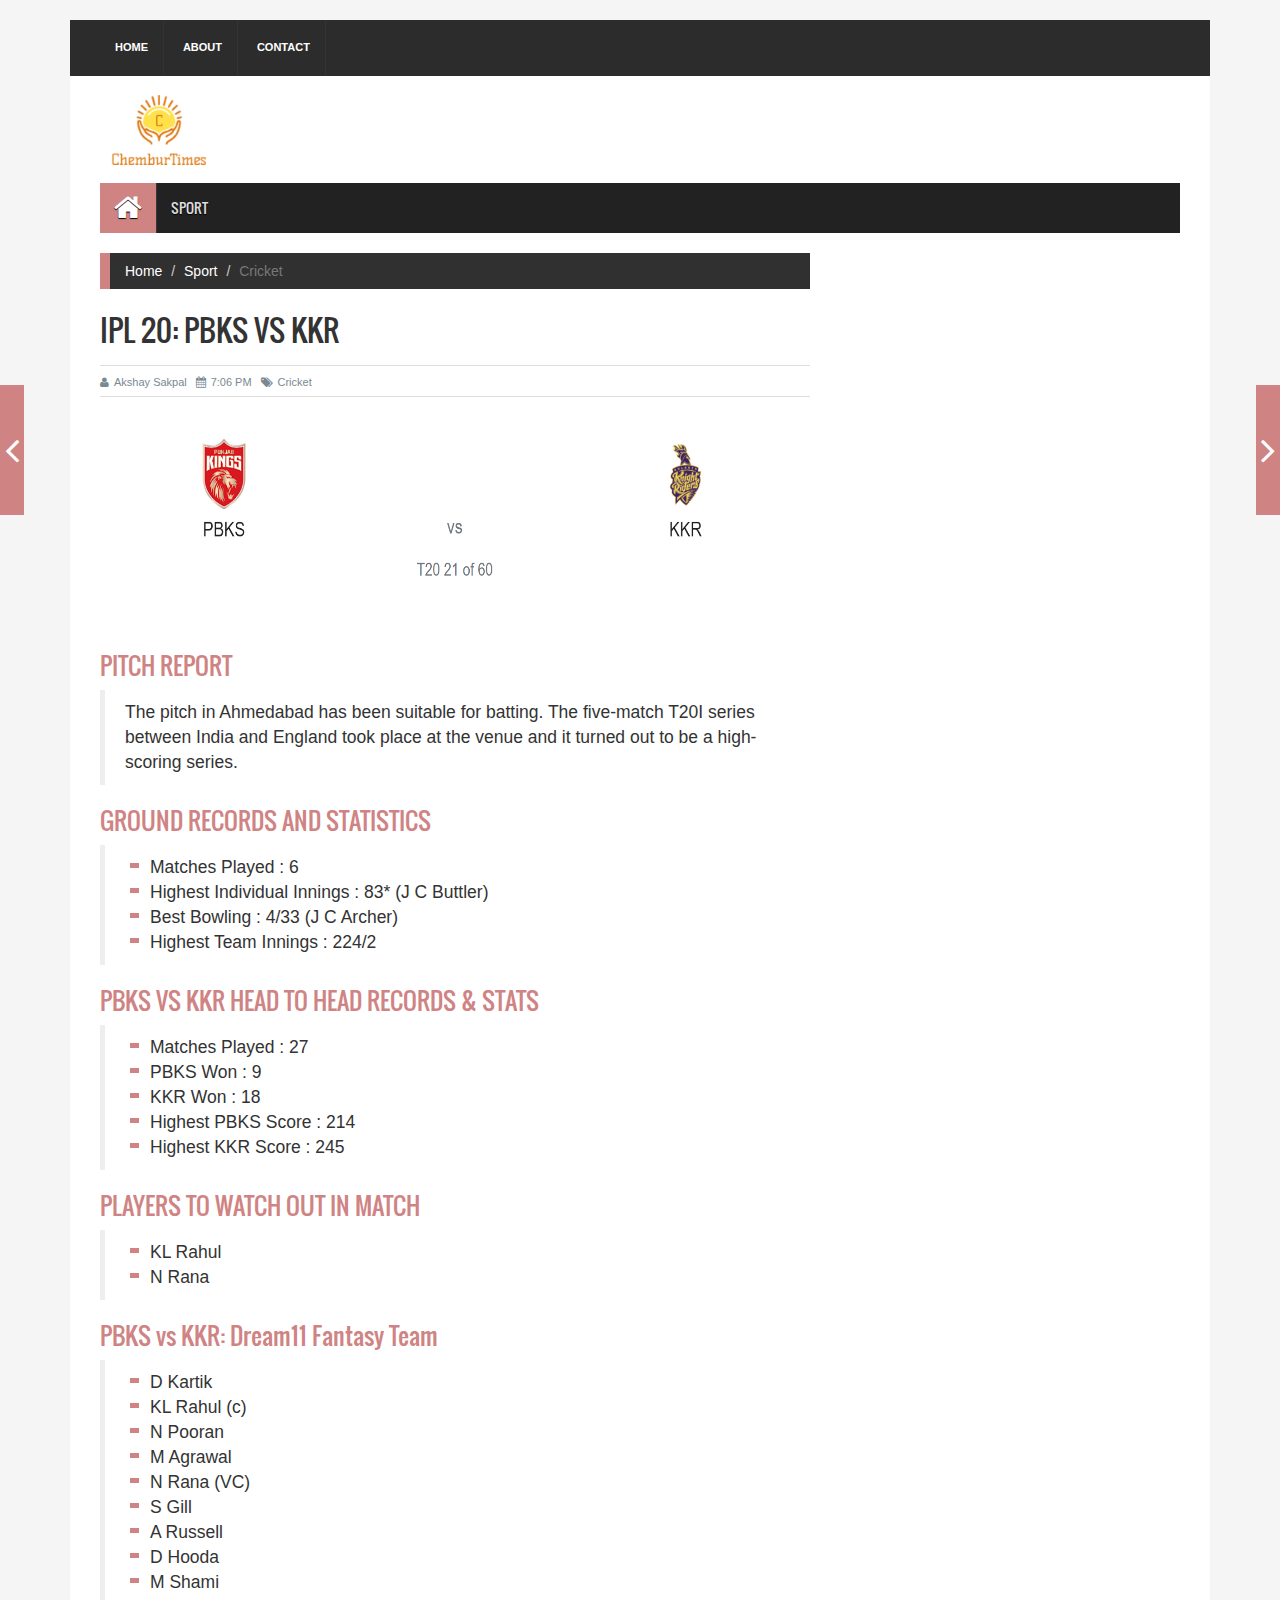
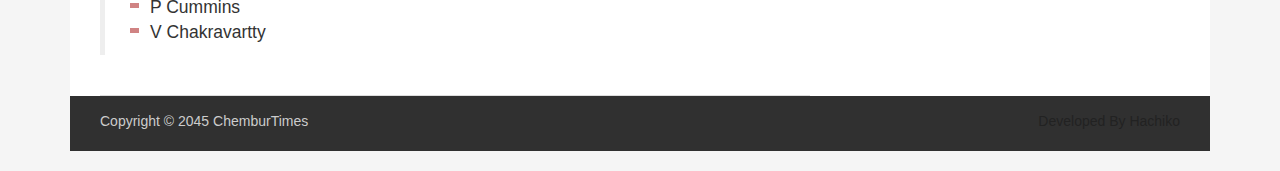
<file: pages/sport/cricket/cricket.html>
<!DOCTYPE html>
<html>

<head>
  <title>NewsFeed | Pages | Single Page</title>
  <meta charset="utf-8">
  <meta http-equiv="X-UA-Compatible" content="IE=edge">
  <meta name="viewport" content="width=device-width, initial-scale=1">
  <link rel="stylesheet" type="text/css" href="../../../assets/css/bootstrap.min.css">
  <link rel="stylesheet" type="text/css" href="../../../assets/css/font-awesome.min.css">
  <link rel="stylesheet" type="text/css" href="../../../assets/css/animate.css">
  <link rel="stylesheet" type="text/css" href="../../../assets/css/font.css">
  <link rel="stylesheet" type="text/css" href="../../../assets/css/li-scroller.css">
  <link rel="stylesheet" type="text/css" href="../../../assets/css/slick.css">
  <link rel="stylesheet" type="text/css" href="../../../assets/css/jquery.fancybox.css">
  <link rel="stylesheet" type="text/css" href="../../../assets/css/theme.css">
  <link rel="stylesheet" type="text/css" href="../../../assets/css/style.css">
  <!--[if lt IE 9]>
<script src="../assets/js/html5shiv.min.js"></script>
<script src="../assets/js/respond.min.js"></script>
<![endif]-->
</head>

<body>
  <div id="preloader">
    <div id="status">&nbsp;</div>
  </div>
  <a class="scrollToTop" href="#"><i class="fa fa-angle-up"></i></a>
  <div class="container">
    <header id="header">
      <div class="row">
        <div class="col-lg-12 col-md-12 col-sm-12">
          <div class="header_top">
            <div class="header_top_left">
              <ul class="top_nav">
                <li><a href="../../../index.html">Home</a></li>
                <li><a href="#">About</a></li>
                <li><a href="contact.html">Contact</a></li>
              </ul>
            </div>
          </div>
        </div>
        <div class="col-lg-12 col-md-12 col-sm-12">
          <div class="header_bottom">
            <div class="logo_area"><a href="../../../index.html" class="logo"><img src="../../../images/logo.png" alt=""></a></div>
          </div>
        </div>
      </div>
    </header>
    <section id="navArea">
      <nav class="navbar navbar-inverse" role="navigation">
        <div class="navbar-header">
          <button type="button" class="navbar-toggle collapsed" data-toggle="collapse" data-target="#navbar" aria-expanded="false" aria-controls="navbar"> <span class="sr-only">Toggle navigation</span> <span class="icon-bar"></span> <span
              class="icon-bar"></span> <span class="icon-bar"></span> </button>
        </div>
        <div id="navbar" class="navbar-collapse collapse">
          <ul class="nav navbar-nav main_nav">
            <li class="active"><a href="../../../index.html"><span class="fa fa-home desktop-home"></span><span class="mobile-show">Home</span></a></li>
            <li class="dropdown"> <a href="#" class="dropdown-toggle" data-toggle="dropdown" role="button" aria-expanded="false">Sport</a>
              <ul class="dropdown-menu" role="menu">
                <li><a href="pages/sport/cricket/cricket.html">Cricket</a></li>
              </ul>
            </li>
          </ul>
        </div>
      </nav>
    </section>
    <section id="contentSection">
      <div class="row">
        <div class="col-lg-8 col-md-8 col-sm-8">
          <div class="left_content">
            <div class="single_page">
              <ol class="breadcrumb">
                <li><a href="../../../index.html">Home</a></li>
                <li><a href="#">Sport</a></li>
                <li class="active">Cricket</li>
              </ol>
              <h1>IPL 20: PBKS vs KKR</h1>
              <div class="post_commentbox"> <a href="#"><i class="fa fa-user"></i>Akshay Sakpal</a> <span><i class="fa fa-calendar"></i>7:06 PM</span> <a href="#"><i class="fa fa-tags"></i>Cricket</a> </div>
              <div class="single_page_content"> <img class="img-center" src="../../../images/sport/cricket/ipl/21.png" alt="" style="width: 100%;">
                <h3>PITCH REPORT</h3>
                <blockquote>The pitch in Ahmedabad has been suitable for batting. The five-match T20I series between India and England took place at the venue and it turned out to be a high-scoring series.</blockquote>
                <h3>GROUND RECORDS AND STATISTICS</h3>
                <blockquote>
                  <ul>
                    <li>Matches Played : 6</li>
                    <li>Highest Individual Innings : 83* (J C Buttler)</li>
                    <li>Best Bowling : 4/33 (J C Archer)</li>
                    <li>Highest Team Innings : 224/2</li>
                  </ul>
                </blockquote>
                <h3>PBKS VS KKR HEAD TO HEAD RECORDS & STATS</h3>
                <blockquote>
                  <ul>
                    <li>Matches Played : 27</li>
                    <li>PBKS Won : 9</li>
                    <li>KKR Won : 18</li>
                    <li>Highest PBKS Score : 214</li>
                    <li>Highest KKR Score : 245</li>
                  </ul>
                </blockquote>
                <h3>PLAYERS TO WATCH OUT IN MATCH</h3>
                <blockquote>
                  <ul>
                    <li>KL Rahul</li>
                    <li>N Rana</li>
                  </ul>
                </blockquote>
                <h3>PBKS vs KKR: Dream11 Fantasy Team</h3>
                <blockquote>
                  <ul>
                    <li>D Kartik</li>
                    <li>KL Rahul (c)</li>
                    <li>N Pooran</li>
                    <li>M Agrawal</li>
                    <li>N Rana (VC)</li>
                    <li>S Gill</li>
                    <li>A Russell</li>
                    <li>D Hooda</li>
                    <li>M Shami</li>
                    <li>P Cummins</li>
                    <li>V Chakravartty</li>
                  </ul>
                </blockquote>
              </div>
              <!--
              <div class="related_post">
                <h2>Related Post <i class="fa fa-thumbs-o-up"></i></h2>
                <ul class="spost_nav wow fadeInDown animated">
                  <li>
                    <div class="media"> <a class="media-left" href="single_page.html"> <img src="../../../images/post_img1.jpg" alt=""> </a>
                      <div class="media-body"> <a class="catg_title" href="single_page.html"> Aliquam malesuada diam eget turpis varius</a> </div>
                    </div>
                  </li>
                  <li>
                    <div class="media"> <a class="media-left" href="single_page.html"> <img src="../../../images/post_img2.jpg" alt=""> </a>
                      <div class="media-body"> <a class="catg_title" href="single_page.html"> Aliquam malesuada diam eget turpis varius</a> </div>
                    </div>
                  </li>
                  <li>
                    <div class="media"> <a class="media-left" href="single_page.html"> <img src="../../../images/post_img1.jpg" alt=""> </a>
                      <div class="media-body"> <a class="catg_title" href="single_page.html"> Aliquam malesuada diam eget turpis varius</a> </div>
                    </div>
                  </li>
                </ul>
              </div>
            -->
            </div>
          </div>
        </div>
        <nav class="nav-slit"> <a class="prev" href="#"> <span class="icon-wrap"><i class="fa fa-angle-left"></i></span>
            <div>
              <h3>City Lights</h3>
              <img src="../../../images/post_img1.jpg" alt="" />
            </div>
          </a> <a class="next" href="#"> <span class="icon-wrap"><i class="fa fa-angle-right"></i></span>
            <div>
              <h3>Street Hills</h3>
              <img src="../../../images/post_img1.jpg" alt="" />
            </div>
          </a> </nav>
        <div class="col-lg-4 col-md-4 col-sm-4">
          <aside class="right_content">
            <!-- POPULAR POST -->
            <!--
`          <div class="single_sidebar">
            <h2><span>Popular Post</span></h2>
            <ul class="spost_nav">
              <li>
                <div class="media wow fadeInDown"> <a href="single_page.html" class="media-left"> <img alt="" src="../../../images/post_img1.jpg"> </a>
                  <div class="media-body"> <a href="single_page.html" class="catg_title"> Aliquam malesuada diam eget turpis varius 1</a> </div>
                </div>
              </li>
              <li>
                <div class="media wow fadeInDown"> <a href="single_page.html" class="media-left"> <img alt="" src="../../../images/post_img2.jpg"> </a>
                  <div class="media-body"> <a href="single_page.html" class="catg_title"> Aliquam malesuada diam eget turpis varius 2</a> </div>
                </div>
              </li>
              <li>
                <div class="media wow fadeInDown"> <a href="single_page.html" class="media-left"> <img alt="" src="../../../images/post_img1.jpg"> </a>
                  <div class="media-body"> <a href="single_page.html" class="catg_title"> Aliquam malesuada diam eget turpis varius 3</a> </div>
                </div>
              </li>
              <li>
                <div class="media wow fadeInDown"> <a href="single_page.html" class="media-left"> <img alt="" src="../../../images/post_img2.jpg"> </a>
                  <div class="media-body"> <a href="single_page.html" class="catg_title"> Aliquam malesuada diam eget turpis varius 4</a> </div>
                </div>
              </li>
            </ul>
          </div>`
          -->
            <!-- SPONSOR -->
            <!--
            <div class="single_sidebar wow fadeInDown">
              <h2><span>Sponsor</span></h2>
              <a class="sideAdd" href="#"><img src="../../../images/add_img.jpg" alt=""></a>
            </div>
          -->
          </aside>
        </div>
      </div>
    </section>
    <footer id="footer">
      <div class="footer_bottom">
        <p class="copyright">Copyright &copy; 2045 <a href="../../../index.html">ChemburTimes</a></p>
        <p class="developer">Developed By Hachiko</p>
      </div>
    </footer>
  </div>
  <script src="../../../assets/js/jquery.min.js"></script>
  <script src="../../../assets/js/wow.min.js"></script>
  <script src="../../../assets/js/bootstrap.min.js"></script>
  <script src="../../../assets/js/slick.min.js"></script>
  <script src="../../../assets/js/jquery.li-scroller.1.0.js"></script>
  <script src="../../../assets/js/jquery.newsTicker.min.js"></script>
  <script src="../../../assets/js/jquery.fancybox.pack.js"></script>
  <script src="../../../assets/js/custom.js"></script>
</body>

</html>
</file>
<file: assets/css/font.css>
@font-face{font-family:"Oswald"; font-style:normal; font-weight:400; src:local("Oswald Regular"),local("Oswald-Regular"),url("../fonts/Oswald-Regular-400.woff") format("woff")}
@font-face{font-family:"Varela"; font-style:normal; font-weight:400; src:local("Varela"),url("../fonts/Varela-400.woff") format("woff")}
@font-face{font-family:"Open Sans"; font-style:normal; font-weight:400; src:local("Open Sans"),local("OpenSans"),url("../fonts/OpenSans-400.woff") format("woff")}
</file>
<file: assets/css/li-scroller.css>
/* liScroll styles */

.tickercontainer{width:100%; height:30px; margin:0; padding:0; overflow:hidden; padding-top:2px}
.tickercontainer .mask{left:10px; overflow:hidden; position:relative; top:0; width:100%; height:20px; overflow:hidden; margin-top:4px}
ul.newsticker{position:relative; left:750px; font:bold 10px Verdana; list-style-type:none; margin:0; padding:0}
ul.newsticker li{float:left; margin:0; padding:0}
ul.newsticker a{white-space:nowrap; padding:0; color:#fff; margin:0 50px 0 0}
ul.newsticker a:hover{text-decoration:underline}
ul.newsticker span{margin:0 10px 0 0}
ul.newsticker a > img{height:20px; margin-right:5px; width:25px}
</file>
<file: assets/css/theme.css>
.scrollToTop{background-color:#d08383; color:#fff}
.scrollToTop:hover, .scrollToTop:focus{background-color:#fff; color:#d08383; border-color:1px solid #d08383}
.logo > span{color:#d08383}
.navbar-inverse .navbar-nav > li > a:hover, .navbar-inverse .navbar-nav > li > a:focus{background-color:#d08383}
.navbar-inverse .navbar-nav > .active > a, .navbar-inverse .navbar-nav > .active > a:hover, .navbar-inverse .navbar-nav > .active > a:focus{background-color:#d08383}
.dropdown-menu > li > a:hover, .dropdown-menu > li > a:focus{background-color:#d08383}
.navbar-inverse .navbar-nav > .open > a, .navbar-inverse .navbar-nav > .open > a:hover, .navbar-inverse .navbar-nav > .open > a:focus{background-color:#d08383}
.dropdown-menu > li > a:hover, .dropdown-menu > li > a:focus{background-color:#d08383}
.navbar-inverse .navbar-nav > .open > a, .navbar-inverse .navbar-nav > .open > a:hover, .navbar-inverse .navbar-nav > .open > a:focus{background-color:#d08383}
.latest_newsarea span{background:none repeat scroll 0 0 #d08383}
.latest_post > h2 span{background:none repeat scroll 0 0 #d08383}
#prev-button{color:#d083cf}
#next-button{color:#d083cf}
.single_post_content > h2 span{background:none repeat scroll 0 0 #d08383}
.single_sidebar > h2 span{ background:none repeat scroll 0 0 #d08383}
.bsbig_fig figcaption a:hover{color:#d08383}
.spost_nav .media-body > a:hover{color:#d08383}
.cat-item a:hover{background-color:#d08383}
.nav-tabs > li > a:hover, .nav-tabs > li > a:focus{background-color:#d08383}
.nav-tabs > li.active > a, .nav-tabs > li.active > a:hover, .nav-tabs > li.active > a:focus{background-color:#d08383}
.single_sidebar > ul > li a:hover{color:#d08383}
.footer_widget > h2:hover{color:#d08383}
.tag_nav li a:hover{color:#d08383; border-color:#d08383}
.copyright a:hover{color:#d08383}
.post_commentbox a:hover, .post_commentbox span:hover{color:#d08383}
.breadcrumb{border-left:10px solid #d08383}
.single_page_content ul li:before{background-color:#d08383}
.single_page_content h2, .single_page_content h3, .single_page_content h4, .single_page_content h5, .single_page_content h6{color:#d08383}
.nav-slit .icon-wrap{background-color:#d08383}
.nav-slit h3{background:#d08383}
.catgArchive{background-color:#d08383}
.error_page > h3{color:#d08383}
.error_page > span{background:none repeat scroll 0 0 #d08383}
.error_page > a{background-color:#d08383}
.contact_area > h2{background-color:#d08383}
.contact_form input[type="submit"]{background-color:#d08383}
.contact_form input[type="submit"]:hover{background-color:#fff; color:#d08383}
.related_post > h2 i{color:#d08383}
.form-control:focus{border-color:#d08383;  box-shadow:0 0px 1px #d083cf inset,0 0 5px #d08383}
</file>
<file: assets/css/style.css>
/*
Template Name: NewsFeed
Template URI: http://www.wpfreeware.com/newsfeed-ultra-responsive-news-magazine-theme/
Author: WpFreeware
Author URI: http://www.wpfreeware.com
Description: A Pro bootstrap html5 css3 responsive news magazine website template
Version: 1.0
License: GPL
License URI: http://www.gnu.org/licenses/gpl-2.0.html
*/

body{background:#f5f5f5}
ul{padding:0; margin:0; list-style:none}
a{text-decoration:none; color:#2f2f2f}
a:hover{color:#646464; text-decoration:none}
a:focus{outline:none; text-decoration:none}
h1, h2, h3, h4, h5, h6{font-family:'Oswald',sans-serif}
h2{line-height:23px}
img{border:none}
img:hover{opacity:0.75}
.img-center{display:block; margin-left:auto; margin-right:auto; text-align:center}
.img-right{display:block; margin-left:auto}
.img-left{display:block; margin-right:auto}
.yellow_bg{background-color:#ffd62c}
.btn-yellow{background-color:#ffd62c; color:#fff}
.btn-yellow:hover{background-color:#e1b70b; color:#fff}
.limeblue_bg{background-color:#7dc34d}
.blue_bg{background-color:#09c}
.btn{border-radius:0; margin-bottom:5px; -webkit-transition:all 0.5s; -o-transition:all 0.5s; transition:all 0.5s}
.btn:hover{}
.btn-red{background-color:red; color:#fff}
.btn-red:hover{background-color:#c40505; color:#fff}
.btn-green{background-color:green; color:#fff}
.btn-green:hover{background-color:#0ab20a; color:#fff}
.btn-black{background-color:black; color:#fff}
.btn-black:hover{background-color:#413a3a; color:#fff}
.btn-orange{background-color:orange; color:#fff}
.btn-orange:hover{background-color:#f09d05; color:#fff}
.btn-blue{background-color:blue; color:#fff}
.btn-blue:hover{background-color:#0707a2; color:#fff}
.btn-lime{background-color:lime; color:#fff}
.btn-lime:hover{background-color:#05ae05; color:#fff}
.default-btn{background-color:#12a3df; color:#fff}
.default-btn:hover{background-color:#0a8ec4; color:#fff}
.btn-theme{background-color:#d083cf; color:#fff}
.btn-theme:hover{background-color:#ce39cc; color:#fff}
.transition{-webkit-transition:all 0.5s; -moz-transition:all 0.5s; -ms-transition:all 0.5s; -o-transition:all 0.5s; transition:all 0.5s}
#preloader{position:fixed; top:0; left:0; right:0; bottom:0; background-color:#fff; z-index:99999}
#status{width:200px; height:200px; position:absolute; left:50%; top:50%; background-image:url(images/status.gif); background-repeat:no-repeat; background-position:center; margin:-100px 0 0 -100px}
.scrollToTop{bottom:105px; display:none; font-size:32px; font-weight:bold; height:50px; position:fixed; right:75px; text-align:center; text-decoration:none; width:50px; z-index:9; border:1px solid; -webkit-transition:all 0.5s; -moz-transition:all 0.5s; -ms-transition:all 0.5s; -o-transition:all 0.5s; transition:all 0.5s}
.scrollToTop:hover, .scrollToTop:focus{text-decoration:none; outline:none}
#header{display:inline; float:left; width:100%; margin-top:20px}
.header_top{background-color:#2c2c2c; display:inline; float:left; padding:0 30px; width:100%}
.header_top_left{float:left; display:inline; width:50%}
.top_nav{text-align:left}
.top_nav li{display:inline-block}
.top_nav li a{display:inline-block; border-right:1px solid #333; color:#fff; font-size:11px; font-weight:bold; padding:20px 15px; text-transform:uppercase; -webkit-transition:all 0.5s; -o-transition:all 0.5s; transition:all 0.5s}
.top_nav li a:hover{background-color:#d083cf}
.header_top_right{float:left; display:inline; width:50%; text-align:right}
.header_top_right > p{color:#fff; display:inline-block; float:right; font:bold 12px sans-serif; margin-bottom:0; padding-bottom:20px; padding-right:8px; padding-top:20px}
.header_bottom{background-color:#fff; display:inline; float:left; padding:15px 30px 15px; width:100%}
.logo_area{display:inline; float:left; width:31%}
.logo{font-size:45px; font-weight:bold; color:#000; font-family:'Varela',sans-serif}
.logo img{max-width:35%}
.logo img:hover{opacity:1}
.logo > span{ margin-left:-14px}
.add_banner{float:right; width:728px; height:90px}
.add_banner img{width:100%; height:100%}
#navArea{float:left; display:inline; width:100%; padding:0 30px; background-color:#fff}
.navbar{border:medium none; border-radius:0}
.navbar-inverse .navbar-nav > li > a{border-left:1px solid #383838; color:#ddd; font-family:'Oswald',sans-serif; display:inline-block; height:50px; line-height:50px; padding:0 14px; text-shadow:0 1px 1px #000; text-transform:uppercase; -webkit-transition:all 0.5s; -mz-transition:all 0.5s; -ms-transition:all 0.5s; -o-transition:all 0.5s; transition:all 0.5s}
.navbar-inverse .navbar-nav > li:first-child a{border:none}
.navbar-inverse .navbar-nav > li > a:hover, .navbar-inverse .navbar-nav > li > a:focus{ color:#fff}
.navbar-inverse .navbar-nav > .active > a, .navbar-inverse .navbar-nav > .active > a:hover, .navbar-inverse .navbar-nav > .active > a:focus{ color:#fff}
.main-nav ul li a{}
.navbar-collapse{ padding-left:0}
.mobile-show{display:none}
.desktop-home{display:block; font-size:30px; margin-top:10px}
.dropdown-menu{background-color:#222}
.dropdown-menu > li > a{clear:both; color:#ddd; background-color:#222; padding:10px 20px; font-family:'Oswald',sans-serif; -webkit-transition:all 0.5s; -mz-transition:all 0.5s; -ms-transition:all 0.5s; -o-transition:all 0.5s; transition:all 0.5s}
.dropdown-menu > li > a:hover, .dropdown-menu > li > a:focus{color:#fff}
#newsSection{float:left; display:inline; width:100%; padding:0 30px; background-color:#fff; padding-bottom:20px}
.latest_newsarea{float:left; display:inline; width:100%; background-color:#000; position:relative}
.latest_newsarea span{ color:#fff; font-family:Oswald,sans-serif; font-size:15px; left:0; line-height:1.8em; margin-right:20px; overflow:hidden; padding:2px 18px 1px 19px; position:absolute; z-index:15}
.social_area{ position:absolute; right:0; top:0; background:#fff; border-top:1px solid #ccc; border-bottom:1px solid #ccc; border-right:1px solid #ccc; height:31px}
.social_nav{ text-align:right}
.social_nav li{ display:block; float:left}
.social_nav li a{ display:block; float:left; height:30px; text-indent:-9999px; width:30px; border-left:1px solid #ccc; -webkit-transition:all 0.5s; -moz-transition:all 0.5s; -ms-transition:all 0.5s;  -o-transition:all 0.5s; transition:all 0.5s}
.social_nav li.facebook a{ background-image:url("images/socials.png"); background-position:0 -30px; background-size:270px 60px}
.social_nav li.facebook a:hover{ background-position:0 0px; background-size:270px 60px; background-color:#436eac}
.social_nav li.twitter a{ background-image:url("images/socials.png"); background-position:-30px -30px; background-size:270px 60px}
.social_nav li.twitter a:hover{ background-position:-30px 0px; background-size:270px 60px; background-color:#0598c9}
.social_nav li.flickr a{ background-image:url("images/socials.png"); background-position:-60px -30px; background-size:270px 60px}
.social_nav li.flickr a:hover{ background-position:-60px 0px; background-size:270px 60px; background-color:#e33b7e}
.social_nav li.pinterest a{ background-image:url("images/socials.png"); background-position:-90px -30px; background-size:270px 60px}
.social_nav li.pinterest a:hover{ background-position:-90px 0px; background-size:270px 60px; background-color:#cb2027}
.social_nav li.googleplus a{ background-image:url("images/socials.png"); background-position:-120px -30px; background-size:270px 60px}
.social_nav li.googleplus a:hover{ background-position:-120px 0px; background-size:270px 60px; background-color:#d64b2e}
.social_nav li.vimeo a{ background-image:url("images/socials.png"); background-position:-150px -30px; background-size:270px 60px}
.social_nav li.vimeo a:hover{ background-position:-150px 0px; background-size:270px 60px; background-color:#86ae24}
.social_nav li.youtube a{ background-image:url("images/socials.png"); background-position:-180px -30px; background-size:270px 60px; width:60px}
.social_nav li.youtube a:hover{ background-position:-180px 0px; background-size:270px 60px; background-color:#e32114}
.social_nav li.mail a{ background-image:url("images/socials.png"); background-position:-240px -30px; background-size:270px 60px; width:32px}
.social_nav li.mail a:hover{background-position:-240px 0px; background-size:270px 60px; background-color:#bc75d6}
#sliderSection{background-color:#fff; display:inline; float:left; width:100%; padding:0 30px}
.single_iteam{display:inline; float:left; position:relative; width:100%; height:448px}
.single_iteam img{width:100%; height:100%}
.single_iteam img:hover{opacity:1}
.slider_article{ bottom:20px; left:0; position:absolute; right:0; padding:10px 15px}
.slider_article > h2 a{ background:none repeat scroll 0 0 rgba(0,0,0,0.4); color:#fff; font-size:18px; padding:10px; display:inline-block}
.slider_article > p{ background:none repeat scroll 0 0 rgba(0,0,0,0.4); color:#fff; padding:3px; display:inline-block}
.slick-prev:before{ content:""}
.slick-prev{ background-image:url(images/slider_prev.png); background-repeat:no-repeat; background-position:center; left:10px}
.slick-next:before{ content:""}
.slick-next{ background-image:url(images/slider_next.png); background-repeat:no-repeat; background-position:center; left:60px}
.slick-prev, .slick-next{background-color:#000; top:10%; width:40px; height:40px}
.slick-prev:hover, .slick-next:hover{opacity:0.5}
.latest_post{float:left; display:inline; width:100%}
.latest_post > h2{background:none repeat scroll 0 0 #151515; color:#fff; font-family:'Oswald',sans-serif; font-size:18px; margin-top:5px; font-weight:400; margin-bottom:10px; margin-left:0; padding:0; position:relative; text-align:center; text-transform:uppercase}
.latest_post > h2 span{padding:4px 10px}
.latest_postnav{height:auto !important; margin-top:20px}
.latest_postnav li{margin-bottom:10px; float:left; width:100%}
.latest_post_container{display:inline; float:left; height:430px; position:relative; width:100%}
.latest_post_container:hover #prev-button, .latest_post_container:hover #next-button{display:block}
#prev-button{cursor:pointer; font-size:20px; left:0; position:absolute; text-align:center; top:-10px; width:100%; display:none}
#next-button{cursor:pointer; display:none; font-size:20px; left:0; position:absolute; text-align:center; bottom:0; width:100%}
#contentSection{float:left; display:inline; width:100%; background-color:#fff; padding:0 30px}
.left_content{float:left; display:inline; width:100%}
.single_post_content{float:left; display:inline; width:100%; margin-bottom:20px}
.single_post_content > h2{background:none repeat scroll 0 0 #151515; color:#fff; font-family:'Oswald',sans-serif; font-size:18px; font-weight:400; margin-bottom:10px; margin-left:0; margin-top:5px; padding:0; position:relative; text-align:center; text-transform:uppercase; margin-bottom:20px}
.single_post_content > h2 span{padding:4px 10px}
.single_post_content_left{float:left; display:inline; width:49%}
.business_catgnav{}
.business_catgnav li{float:left; display:block; width:100%}
.bsbig_fig{width:100%}
.bsbig_fig > a{display:block}
.bsbig_fig > a img{width:100%}
.bsbig_fig figcaption{color:#333; font-family:"Oswald",sans-serif; font-size:23px; font-weight:300; margin-top:10px; margin-bottom:10px}
.single_post_content_right{float:right; display:inline; width:48%}
.right_content{float:left; display:inline; width:100%; min-height:300px}
.spost_nav{}
.spost_nav li{float:left; display:block; width:100%; margin-bottom:10px}
.spost_nav .media-left{width:100px; height:80px}
.media-left > img{height:70px; width:90px}
.spost_nav .media-body > a{font-family:"Oswald",sans-serif}
.featured_img{position:relative}
.overlay:hover{ background:none repeat scroll 0 0 rgba(0,0,0,0.4)}
.overlay{ bottom:0; display:block; left:0; position:absolute; width:100%; z-index:2; height:100%; -webkit-transition:all 0.5s; -mz-transition:all 0.5s; -ms-transition:all 0.5s; -o-transition:all 0.5s; transition:all 0.5s}
.fashion_technology_area{display:inline; float:left; width:100%}
.fashion{float:left; display:inline; width:48%}
.technology{float:right; display:inline; width:48%}
.photo_grid{position:relative; margin:0 auto; max-width:1000px; list-style:none; text-align:center}
.photograph_nav{margin-left:-11px}
.photograph_nav li{display:block; float:left; margin-left:9px; width:32%}
.photo_grid figure{position:relative; float:left; overflow:hidden; margin:10px 1%; margin-top:0; height:150px; width:100%; background:#3085a3; text-align:center; cursor:pointer}
.photo_grid figure img{position:relative; display:block; min-height:100%; max-width:100%; width:100%; height:100% opacity:0.8}
.photo_grid figure figcaption{padding:2em; color:#fff; text-transform:uppercase; font-size:1.25em; -webkit-backface-visibility:hidden; backface-visibility:hidden}
.photo_grid figure figcaption::before, .photo_grid figure figcaption::after{pointer-events:none}
.photo_grid figure figcaption{position:absolute; bottom:0; left:0; width:100%; height:100%}
.photo_grid figure h2{word-spacing:-0.15em; font-weight:300}
.photo_grid figure h2 span{font-weight:800}
.photo_grid figure h2, .photo_grid figure a{margin:0}
.photo_grid figcaption a{color:#fff; font-size:68.5%; letter-spacing:1px; display:block; margin-top:7px}
figure.effect-layla img{height:390px}
figure.effect-layla figcaption{padding:1.5em}
figure.effect-layla figcaption::before, figure.effect-layla figcaption::after{position:absolute; content:''; opacity:0}
figure.effect-layla figcaption::before{top:20px; right:15px; bottom:20px; left:15px; border-top:1px solid #fff; border-bottom:1px solid #fff; -webkit-transform:scale(0,1); transform:scale(0,1); -webkit-transform-origin:0 0; transform-origin:0 0}
figure.effect-layla figcaption::after{top:9px; right:25px; bottom:9px; left:25px; border-right:1px solid #fff; border-left:1px solid #fff; -webkit-transform:scale(1,0); transform:scale(1,0); -webkit-transform-origin:100% 0; transform-origin:100% 0}
figure.effect-layla h2{font-size:18px; padding-top:33%; -webkit-transition:-webkit-transform 0.35s; transition:transform 0.35s}
figure.effect-layla a{ text-transform:none; -webkit-transform:translate3d(0,-10px,0); transform:translate3d(0,-10px,0)}
figure.effect-layla img, figure.effect-layla h2{-webkit-transform:translate3d(0,-30px,0); transform:translate3d(0,-30px,0)}
figure.effect-layla img, figure.effect-layla figcaption::before, figure.effect-layla figcaption::after, figure.effect-layla a{-webkit-transition:opacity 0.35s,-webkit-transform 0.35s; transition:opacity 0.35s,transform 0.35s}
figure.effect-layla:hover img{opacity:0.7; -webkit-transform:translate3d(0,0,0); transform:translate3d(0,0,0)}
figure.effect-layla:hover figcaption::before, figure.effect-layla:hover figcaption::after{opacity:1; -webkit-transform:scale(1); transform:scale(1)}
figure.effect-layla:hover h2{padding-top:26%}
figure.effect-layla:hover h2, figure.effect-layla:hover a{opacity:1; -webkit-transform:translate3d(0,-35px,0); transform:translate3d(0,-35px,0)}
figure.effect-layla:hover figcaption::after, figure.effect-layla:hover h2, figure.effect-layla:hover a, figure.effect-layla:hover img{-webkit-transition-delay:0.15s; transition-delay:0.15s}
.single_sidebar{float:left; display:inline; width:100%; margin-bottom:20px}
.single_sidebar > h2{background:none repeat scroll 0 0 #151515; color:#fff; font-family:"Oswald",sans-serif; font-size:18px; font-weight:400; margin-bottom:10px; margin-left:0; margin-top:5px; padding:0; position:relative; text-align:center; text-transform:uppercase}
.single_sidebar > h2 span{padding:4px 10px}
.cat-item a{background:none repeat scroll 0 0 #e4e4e4; color:#888; display:block; float:left; border-bottom:none !important; font-size:13px; line-height:12px; margin:0 2px 2px 0; padding:12px 17px; -webkit-transition:all 0.5s; -mz-transition:all 0.5s; -ms-transition:all 0.5s; -o-transition:all 0.5s; transition:all 0.5s}
.cat-item a:hover{color:#fff; text-decoration:none !important}
.tab-content{margin-top:10px}
.nav-tabs{background:none repeat scroll 0 0 #333; border-bottom:none}
.nav-tabs > li{margin-bottom:0}
.nav-tabs > li > a{margin-right:0; color:#fff; font-size:15px; border-radius:0; border:none; font-family:"Oswald",sans-serif; -webkit-transition:all 0.5s; -mz-transition:all 0.5s; -ms-transition:all 0.5s; -o-transition:all 0.5s; transition:all 0.5s}
.nav-tabs > li > a:hover, .nav-tabs > li > a:focus{color:#fff !important; border:none}
.nav-tabs > li.active > a, .nav-tabs > li.active > a:hover, .nav-tabs > li.active > a:focus{border-width:0; border-color:#ddd #ddd transparent; color:#fff}
.vide_area{float:left; display:inline; width:100%}
.sideAdd{display:block; float:left; height:250px; width:100%; margin-top:10px}
.sideAdd > img{width:100%; height:100%}
.single_sidebar ul li a{border-bottom:1px solid #333; display:block}
.single_sidebar .spost_nav li a{border-bottom:none; float:left}
#footer{display:inline; float:left; width:100%; margin-bottom:20px}
.footer_top{background-color:#252525; color:#ddd; display:inline; float:left; padding:10px 30px 48px; width:100%}
.footer_widget{display:inline; float:left; width:100%; min-height:310px}
.footer_widget > h2{border-bottom:3px solid #666; font-family:Oswald,arial,Georgia,serif; font-size:16px; padding:10px 0; text-transform:uppercase}
.tag_nav{}
.tag_nav li{}
.tag_nav li a{border-bottom:1px solid #ddd; color:#ccc; display:block; padding:6px 6px 6px 0; -webkit-transition:all 0.5s; -o-transition:all 0.5s; transition:all 0.5s}
.tag_nav li a:hover{padding-left:10px}
.footer_bottom{float:left; display:inline; width:100%; padding:10px 30px; background-color:#303030; color:#ccc}
.copyright{float:left; width:50%; padding-top:5px; text-align:left}
.copyright a{color:#ccc}
.developer{float:right; width:50%; text-align:right; padding-top:5px; color:#222}
.developer a{color:#222}
.catgArchive{border:medium none; color:#fff; display:inline; float:left; font-weight:bold; padding:10px 15px; width:100%; margin-top:15px}
.catgArchive option{background-color:#fff; font-weight:normal; padding:5px; color:#d083cf}
.nav-tabs > li{display:inline-block; float:none; width:32.55%}
.nav-tabs{ text-align:center}
.pagination > li > a, .pagination > li > span{background-color:#000; border:1px solid #000; color:#eee; margin-right:5px; -webkit-transition:all 0.5s; -o-transition:all 0.5s; transition:all 0.5s}
.pagination > li > a:hover, .pagination > li > a:focus{background-color:#d083cf; color:#fff; border-color:#d083cf}
.pagination > li:first-child > a, .pagination > li:first-child > span{border-bottom-left-radius:0; border-top-left-radius:0}
.pagination > li:last-child > a, .pagination > li:last-child > span{border-bottom-right-radius:0; border-top-right-radius:0}
.single_page{float:left; display:inline; width:100%}
.single_page > h1{color:#333; font-family:Oswald,arial,Georgia,serif; font-size:30px; line-height:1.4em; margin:10px 0 -10px; padding:0 0 4px; text-transform:uppercase}
.post_commentbox{display:inline; float:left; width:100%; border-top:1px solid #ddd; border-bottom:1px solid #ddd; margin-top:20px; padding:5px 0px}
.post_commentbox a, .post_commentbox span{color:#798992; font-size:11px; margin-right:5px}
.post_commentbox a > i, .post_commentbox span > i{margin-right:5px}
.breadcrumb{background-color:#303030; border-radius:0}
.breadcrumb li a{color:#fff}
.single_page_content{display:inline; float:left; padding-top:20px; width:100%; border-bottom:1px solid #ddd; padding-bottom:20px}
.single_page_content > img{max-width:100%; width:320px; height:213px; margin-bottom:15px}
.single_page_content ul{position:relative; padding-left:25px}
.single_page_content ul li{line-height:25px}
.single_page_content ul li:before{content:""; height:5px; left:5px; position:absolute; width:9px; margin-top:8px}
.single_page_content ul li:hover{opacity:0.75}
.single_page_content h2{line-height:35px}
.single_page_content h3{line-height:30px}
.single_page_content h4{line-height:25px}
.single_page_content h4{line-height:20px}
.social_link{display:inline; float:left; margin-bottom:25px; margin-top:20px; width:100%}
.sociallink_nav{text-align:center}
.sociallink_nav li{display:inline-block}
.sociallink_nav li a{color:#fff; display:inline-block; font-size:17px; padding:8px 12px; margin:0 3px; -webkit-transition:all 0.5s; -o-transition:all 0.5s; transition:all 0.5s}
.sociallink_nav li a:hover{-webkit-transform:rotate(50deg); -moz-transform:rotate(50deg); -ms-transform:rotate(50deg); -os-transform:rotate(50deg); transform:rotate(50deg)}
.sociallink_nav li a:hover i{-webkit-transform:rotate(-50deg); -moz-transform:rotate(-50deg); -ms-transform:rotate(-50deg); -os-transform:rotate(-50deg); transform:rotate(-50deg)}
.sociallink_nav li:nth-child(1) > a{background:none repeat scroll 0 0 #3b5998; padding:8px 15px}
.sociallink_nav li:nth-child(2) > a{background:none repeat scroll 0 0 #00acee}
.sociallink_nav li:nth-child(3) > a{background:none repeat scroll 0 0 #dd4b39}
.sociallink_nav li:nth-child(4) > a{background:none repeat scroll 0 0 #0e76a8}
.sociallink_nav li:nth-child(5) > a{background:none repeat scroll 0 0 #c92228}
.related_post{display:inline; float:left; margin-top:0; width:100%; margin-bottom:20px}
.related_post > h2{border-bottom:1px solid #e3e3e3; padding-bottom:5px}
.related_post > h2 i{font-size:25px}
.related_post .spost_nav li{width:32%; margin-right:10px}
.related_post .spost_nav li:last-child{margin-right:0}
.nav-slit a{position:fixed; top:50%; display:block; outline:none; text-align:left; z-index:1000; -webkit-transform:translateY(-50%); transform:translateY(-50%)}
.nav-slit a.prev{left:0}
.nav-slit a.next{right:0}
.nav-slit .icon-wrap{position:relative; display:block; padding:45px 5px}
.nav-slit .icon-wrap i{color:#fff; font-size:40px; display:inline-block}
.nav-slit div{position:absolute; top:0; width:200px; height:100%; background-color:#939a9f; -webkit-transition:-webkit-transform 0.3s 0.3s; transition:transform 0.3s 0.3s; -webkit-perspective:1000px; perspective:1000px}
.nav-slit a.prev div{left:0; -webkit-transform:translateX(-100%); transform:translateX(-100%)}
.nav-slit a.next div{right:0; text-align:right; -webkit-transform:translateX(100%); transform:translateX(100%)}
.nav-slit h3{position:absolute; top:100%; margin:0; padding:0 20px; height:30%; color:#fff; text-transform:uppercase; letter-spacing:1px; font-weight:500; font-size:0.75em; line-height:2.75; width:200px; text-align:left; overflow:hidden; padding-top:4px; -webkit-transition:-webkit-transform 0.3s; transition:transform 0.3s; -webkit-transform:rotateX(-90deg); transform:rotateX(-90deg); -webkit-transform-origin:50% 0; transform-origin:50% 0; -webki-backface-visibility:hidden; -webkit-backface-visibility:hidden; backface-visibility:hidden}
.nav-slit img{left:0; position:absolute; top:0; width:100%; width:200px; height:130px}
.nav-slit a:hover div{-webkit-transform:translateX(0); transform:translateX(0)}
.nav-slit a:hover h3{-webkit-transition-delay:0.6s; transition-delay:0.6s; -webkit-transform:rotateX(0deg); transform:rotateX(0deg)}
.error_page{float:left; display:inline; width:100%; text-align:center}
.error_page > h3{text-transform:uppercase}
.error_page > h1{font-size:110px}
.error_page > p{font-size:15px; margin:0 auto; width:80%; margin-bottom:40px}
.error_page > span{display:inline-block; height:2px; text-align:center; width:100px}
.error_page > a{color:#fff; display:inline-block; padding:5px 10px}
.error_page > a:hover{opacity:0.75}
.contact_area{float:left; display:inline; width:100%; margin-bottom:30px}
.contact_area > h2{color:#fff; display:inline-block; font-size:20px; padding:7px 10px 5px; text-transform:uppercase; margin-bottom:30px}
.contact_area > p{margin-bottom:20px}
.contact_form input[type="text"], .contact_form input[type="email"], .contact_form textarea{border-radius:0; margin-bottom:30px}
.contact_form input[type="submit"]{border:medium none; color:#fff; height:35px; padding:5px 10px; -webkit-transition:all 0.5s; -o-transition:all 0.5s; transition:all 0.5s}
.contact_form input[type="submit"]:hover{border:1px solid #d083cf}
@media(max-width:1199px ){.logo_area{width:34%}.add_banner{width:580px}.nav-tabs > li{width:32.3%}.photograph_nav li{width:31.5%}
@media(max-width:991px ){.add_banner{display:none}.logo_area{width:100%}.nav > li > a{padding:8px 8px}.latest_post_container{height:380px;overflow:hidden}#next-button{bottom:-2px}.single_iteam{height:415px}.photograph_nav li{width:47.7%}.related_post .spost_nav li{width:100%}.nav-tabs > li{width:31.9%}.nav-tabs > li > a{font-size:13px;padding-left:0 !important;padding-right:0 !important;text-align:center}}
@media(max-width:767px ){.navbar-collapse{padding-left:15px}.mobile-show{display:block}.desktop-home{display:none}.navbar-inverse .navbar-nav > li > a{display:block}.header_top_left{width:100%}.header_top_right > p{display:none}.social_area{display:none}.single_iteam a{height:100%}.single_iteam a > img{height:100%}.error_page > a{margin-bottom:25px}.nav-tabs > li{width:32.6%}}
@media(max-width:480px ){.top_nav{text-align:center}.single_post_content_left{width:100%}.single_post_content_right{width:100%}.fashion{width:100%}.technology{width:100%}.copyright{text-align:center;width:100%}.developer{text-align:center;width:100%}.single_iteam{height:300px}.photo_grid figure{height:200px}.photograph_nav li{width:100%;margin-left:0}.nav > li > a{padding:8px 12px}.nav-tabs > li{width:32.6%}}
@media(max-width:360px ){.latest_newsarea span{font-size:12px;line-height:2.2em;padding:2px 10px 1px 10px}.single_iteam{height:210px}.slider_article > p{display:none}.error_page > span{width:80px}.nav-tabs > li{width:32.3%}.pagination > li > a,.pagination > li > span{padding:4px 8px}}
@media(max-width:320px ){.sociallink_nav li a{padding:5px 10px}.sociallink_nav li:nth-child(1) > a{padding:5px 13px}.nav-tabs > li{width:32.1%}}
</file>
